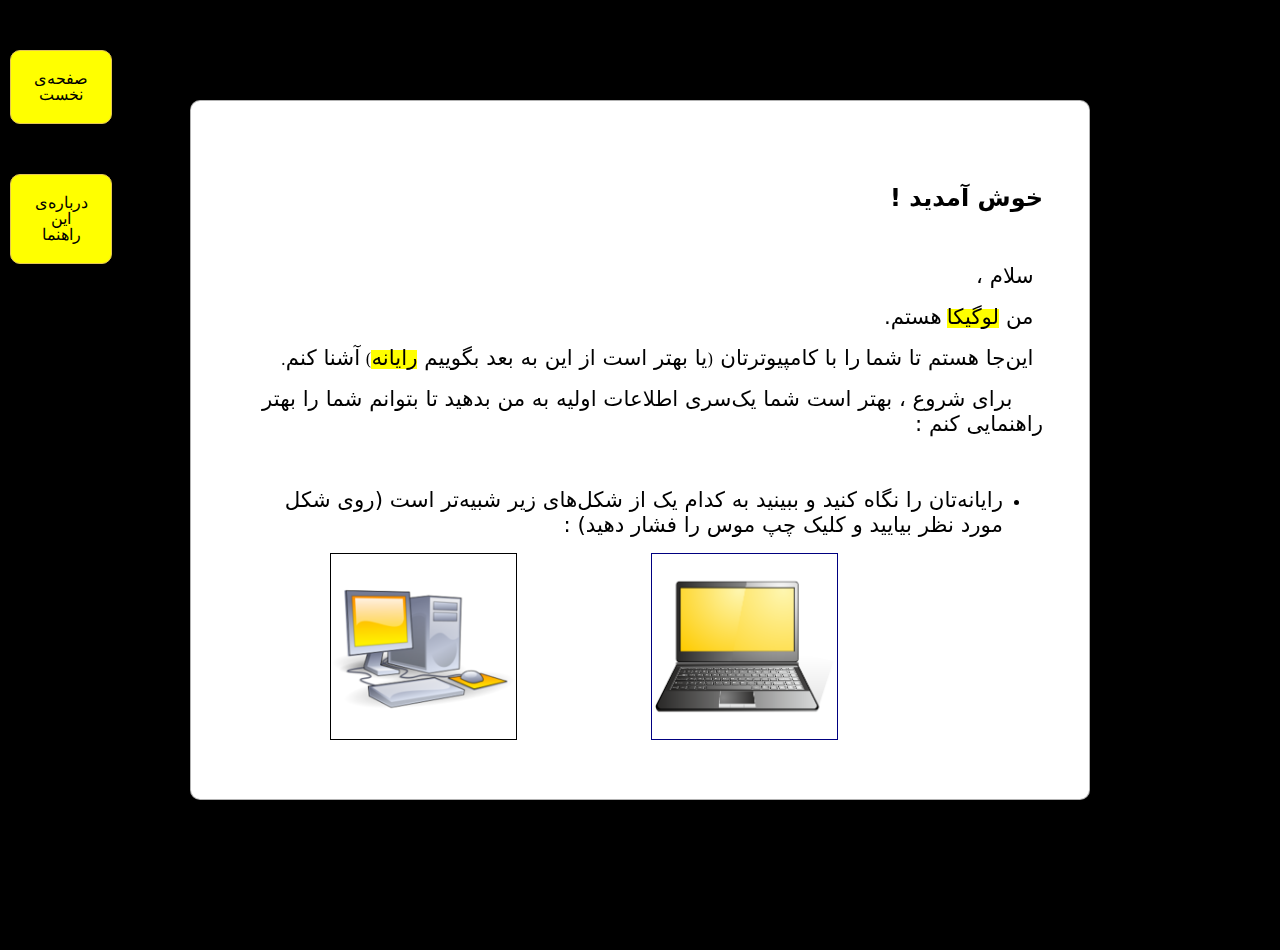
<file: index.html>
<!doctype html>


<html lang="en">
<head>
    <meta charset="utf-8" />
    <meta name="viewport" content="width=1024" />
    <meta name="apple-mobile-web-app-capable" content="yes" />
    <title>Test</title>
    
    <meta name="description" content="impress.js is a presentation tool based on the power of CSS3 transforms and transitions in modern browsers and inspired by the idea behind prezi.com." />
    <meta name="author" content="Bartek Szopka" />

    <!--
    <link href="http://fonts.googleapis.com/css?family=DejaVu_Serif" rel="stylesheet" />
-->
    <link href="css/impress-demo.css" rel="stylesheet" />
    <link rel="shortcut icon" href="favicon.png" />
    <link rel="apple-touch-icon" href="apple-touch-icon.png" />
</head>


<body class="impress-not-supported">


                <p class="left-menu" >
                    صفحه‌ی نخست <br>
                </p>
                <p class="left-menu" >
                    درباره‌ی این راهنما <br>
                </p>


<div class="fallback-message">
    <p>Your browser <b>doesn't support the features required</b> by impress.js, so you are presented with a simplified version of this presentation.</p>
    <p>For the best experience please use the latest <b>Chrome</b>, <b>Safari</b> or <b>Firefox</b> browser.</p>
</div>


<div id="impress">
    <div id="slide1" class="step slide" data-x="0" data-y="0">
        <iframe name="my_iframe" src="html/bonvenon.html" height="750" width="800" scrolling="no"></iframe>
    </div>

    <div id="slide2" class="step slide" data-x="1500" data-y="-1000">
        <iframe name="my_iframe" src="html/laptop.html" height="750" width="800" scrolling="no"></iframe>
    </div>
    
    <div id="slide3" class="step slide" data-x="3000" data-y="0">
        <iframe name="my_iframe" src="html/boot.html" height="750" width="800" scrolling="no"></iframe>
    </div>

<script src="js/impress.js"></script>
<script>impress().init();</script>

</body>
</html>
</file>
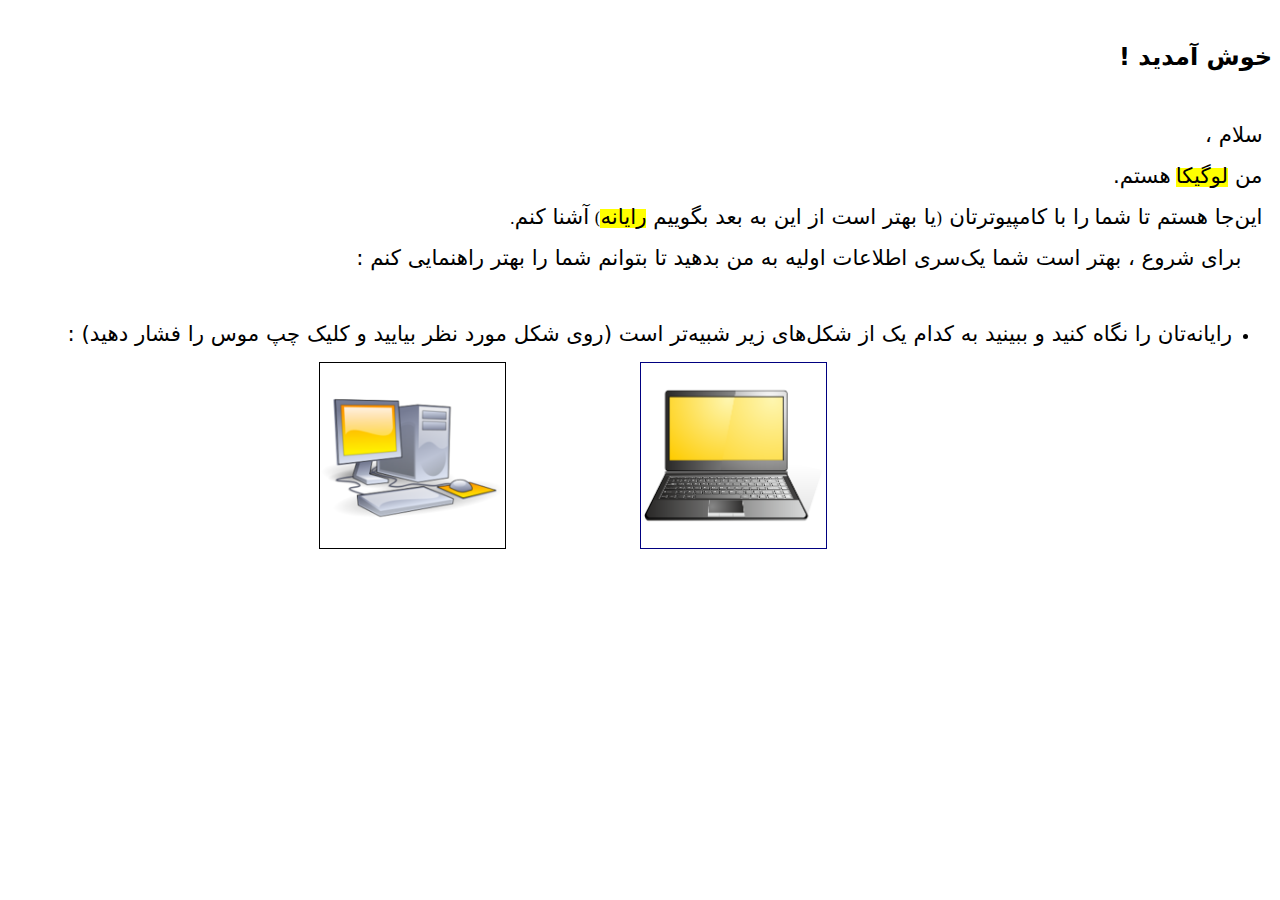
<file: html/bonvenon.html>
<!DOCTYPE HTML PUBLIC "-//W3C//DTD HTML 4.0 Transitional//EN">
<HTML>
<HEAD>
	<META HTTP-EQUIV="CONTENT-TYPE" CONTENT="text/html; charset=utf-8">
	<TITLE></TITLE>
	<META NAME="GENERATOR" CONTENT="LibreOffice 4.1.0.4 (Linux)">
	<META NAME="CREATED" CONTENT="20140808;3973762376">
	<META NAME="CHANGED" CONTENT="20140904;114504655954272">
	<STYLE TYPE="text/css">
	<!--
		@page { margin: 2cm }
		TD P { margin-bottom: 0cm; text-align: right }
		TD P.western { font-family: "DejaVu Serif", serif }
		TD P.cjk { font-size: 10pt }
		TD P.ctl { font-family: "DejaVu Serif", serif }
		P { margin-bottom: 0.21cm; text-align: right }
		P.western { font-family: "DejaVu Serif", serif }
		P.cjk { font-size: 10pt }
		P.ctl { font-family: "DejaVu Serif", serif }
		A:link { so-language: zxx }
	-->
	</STYLE>
</HEAD>
<BODY LANG="zh-CN" DIR="RTL">
<P CLASS="ctl" ALIGN=CENTER STYLE="margin-bottom: 0cm"><BR>
</P>
<P CLASS="ctl" ALIGN=CENTER STYLE="margin-bottom: 0cm"><SPAN LANG="fa-IR"><FONT FACE="DejaVu Sans, sans-serif"><FONT SIZE=5><SPAN LANG="fa-IR"><B>خوش
آمدید </B></SPAN></FONT></FONT></SPAN><SPAN LANG="en-US"><FONT FACE="DejaVu Sans, sans-serif"><FONT SIZE=5><SPAN LANG="en-US"><B>!</B></SPAN></FONT></FONT></SPAN></P>
<P CLASS="ctl" ALIGN=RIGHT STYLE="text-indent: 0.25cm; margin-bottom: 0cm; page-break-before: auto; page-break-after: auto">
<BR>
</P>
<P CLASS="ctl" ALIGN=RIGHT STYLE="text-indent: 0.25cm; margin-bottom: 0cm; font-weight: normal">
<FONT FACE="DejaVu Sans, sans-serif"><FONT SIZE=4 STYLE="font-size: 16pt"><SPAN LANG="fa-IR">سلام
،</SPAN></FONT></FONT></P>
<P CLASS="ctl" ALIGN=RIGHT STYLE="text-indent: 0.25cm; margin-bottom: 0cm">
<SPAN LANG="fa-IR"><FONT FACE="DejaVu Sans, sans-serif"><FONT SIZE=4 STYLE="font-size: 16pt"><SPAN LANG="fa-IR"><SPAN STYLE="font-weight: normal">من
</SPAN></SPAN></FONT></FONT><SPAN STYLE="background: #ffff00"><FONT FACE="DejaVu Sans, sans-serif"><FONT SIZE=4 STYLE="font-size: 16pt"><SPAN LANG="fa-IR"><SPAN STYLE="font-weight: normal">لوگیکا</SPAN></SPAN></FONT></FONT></SPAN>
<FONT FACE="DejaVu Sans, sans-serif"><FONT SIZE=4 STYLE="font-size: 16pt"><SPAN LANG="fa-IR"><SPAN STYLE="font-weight: normal">هستم</SPAN></SPAN></FONT></FONT></SPAN><SPAN LANG="en-US"><FONT FACE="DejaVu Sans, sans-serif"><FONT SIZE=4 STYLE="font-size: 16pt"><SPAN LANG="en-US"><SPAN STYLE="font-weight: normal">.</SPAN></SPAN></FONT></FONT></SPAN></P>
<P CLASS="ctl" ALIGN=RIGHT STYLE="text-indent: 0.25cm; margin-bottom: 0cm">
<SPAN LANG="fa-IR"><FONT FACE="DejaVu Sans, sans-serif"><FONT SIZE=4 STYLE="font-size: 16pt"><SPAN LANG="fa-IR"><SPAN STYLE="font-weight: normal">این‌جا
هستم تا شما</SPAN></SPAN></FONT></FONT><SPAN LANG="fa-IR">
</SPAN><FONT FACE="DejaVu Sans, sans-serif"><FONT SIZE=4 STYLE="font-size: 16pt"><SPAN LANG="fa-IR"><SPAN STYLE="font-weight: normal">را
با کامپیوترتان </SPAN></SPAN></FONT></FONT></SPAN><SPAN LANG="en-US">(</SPAN><SPAN LANG="fa-IR"><FONT FACE="DejaVu Sans, sans-serif"><FONT SIZE=4 STYLE="font-size: 16pt"><SPAN LANG="fa-IR"><SPAN STYLE="font-weight: normal">یا
بهتر است از این به بعد بگوییم </SPAN></SPAN></FONT></FONT><SPAN STYLE="background: #ffff00"><FONT FACE="DejaVu Sans, sans-serif"><FONT SIZE=4 STYLE="font-size: 16pt"><SPAN LANG="fa-IR"><SPAN STYLE="font-weight: normal">رایانه</SPAN></SPAN></FONT></FONT></SPAN></SPAN><SPAN LANG="en-US">)
</SPAN><SPAN LANG="fa-IR"><FONT FACE="DejaVu Sans, sans-serif"><FONT SIZE=4 STYLE="font-size: 16pt"><SPAN LANG="fa-IR"><SPAN STYLE="font-weight: normal">آشنا
کنم</SPAN></SPAN></FONT></FONT></SPAN><SPAN LANG="en-US"><SPAN LANG="en-US">.</SPAN></SPAN></P>
<P CLASS="ctl" ALIGN=RIGHT STYLE="text-indent: 0.81cm; margin-bottom: 0cm; page-break-before: auto; page-break-after: auto">
<SPAN LANG="fa-IR"><FONT FACE="DejaVu Sans, sans-serif"><FONT SIZE=4 STYLE="font-size: 16pt"><SPAN LANG="fa-IR"><SPAN STYLE="font-weight: normal">برای
شروع ، بهتر است شما یک‌سری اطلاعات اولیه
به من بدهید تا بتوانم شما را بهتر راهنمایی
کنم </SPAN></SPAN></FONT></FONT></SPAN><SPAN LANG="en-US"><FONT FACE="DejaVu Sans, sans-serif"><FONT SIZE=4 STYLE="font-size: 16pt"><SPAN LANG="en-US"><SPAN STYLE="font-weight: normal">:</SPAN></SPAN></FONT></FONT></SPAN></P>
<P CLASS="ctl" ALIGN=RIGHT STYLE="margin-bottom: 0cm"><BR>
</P>
<UL>
	<LI><P CLASS="ctl" ALIGN=RIGHT STYLE="margin-bottom: 0cm"><SPAN LANG="fa-IR"><FONT FACE="DejaVu Sans, sans-serif"><FONT SIZE=4 STYLE="font-size: 16pt"><SPAN LANG="fa-IR"><SPAN STYLE="font-weight: normal">رایانه‌</SPAN></SPAN></FONT></FONT><FONT FACE="DejaVu Sans, sans-serif"><FONT SIZE=4 STYLE="font-size: 16pt"><SPAN LANG="fa-IR"><SPAN STYLE="font-weight: normal">تان
	را نگاه کنید و ببینید به کدام یک از
	شکل‌های زیر شبیه‌تر است </SPAN></SPAN></FONT></FONT></SPAN><SPAN LANG="en-US"><FONT FACE="DejaVu Sans, sans-serif"><FONT SIZE=4 STYLE="font-size: 16pt"><SPAN LANG="en-US"><SPAN STYLE="font-weight: normal">(</SPAN></SPAN></FONT></FONT></SPAN><SPAN LANG="fa-IR"><FONT FACE="DejaVu Sans, sans-serif"><FONT SIZE=4 STYLE="font-size: 16pt"><SPAN LANG="fa-IR"><SPAN STYLE="font-weight: normal">روی
	شکل مورد نظر بیایید و کلیک چپ موس را
	فشار دهید</SPAN></SPAN></FONT></FONT></SPAN><SPAN LANG="en-US"><FONT FACE="DejaVu Sans, sans-serif"><FONT SIZE=4 STYLE="font-size: 16pt"><SPAN LANG="en-US"><SPAN STYLE="font-weight: normal">)
	:</SPAN></SPAN></FONT></FONT></SPAN></P>
</UL>
<CENTER>
	<TABLE WIDTH=643 CELLPADDING=4 CELLSPACING=0>
		<COL WIDTH=313>
		<COL WIDTH=313>
		<TR>
			<TD WIDTH=313 STYLE="border: none; padding: 0cm">
				<P CLASS="ctl"><A HREF="../index.html#/slide2" TARGET="_parent"><FONT COLOR="#000080"><IMG SRC="test_html_b34b5406.png" NAME="#/SLIDE2" ALIGN=LEFT WIDTH=185 HEIGHT=185 BORDER=1><BR CLEAR=LEFT></FONT></A><BR>
				</P>
			</TD>
			<TD WIDTH=313 STYLE="border: none; padding: 0cm">
				<P CLASS="ctl"><FONT COLOR="#000000"><IMG SRC="test_html_d947890.png" NAME="graphics1" ALIGN=LEFT WIDTH=185 HEIGHT=185 BORDER=1><BR CLEAR=LEFT></FONT><BR>
				</P>
			</TD>
		</TR>
	</TABLE>
</CENTER>
<P CLASS="ctl" ALIGN=RIGHT STYLE="text-indent: 0.25cm; margin-bottom: 0cm">
<BR>
</P>
</BODY>
</HTML>
</file>
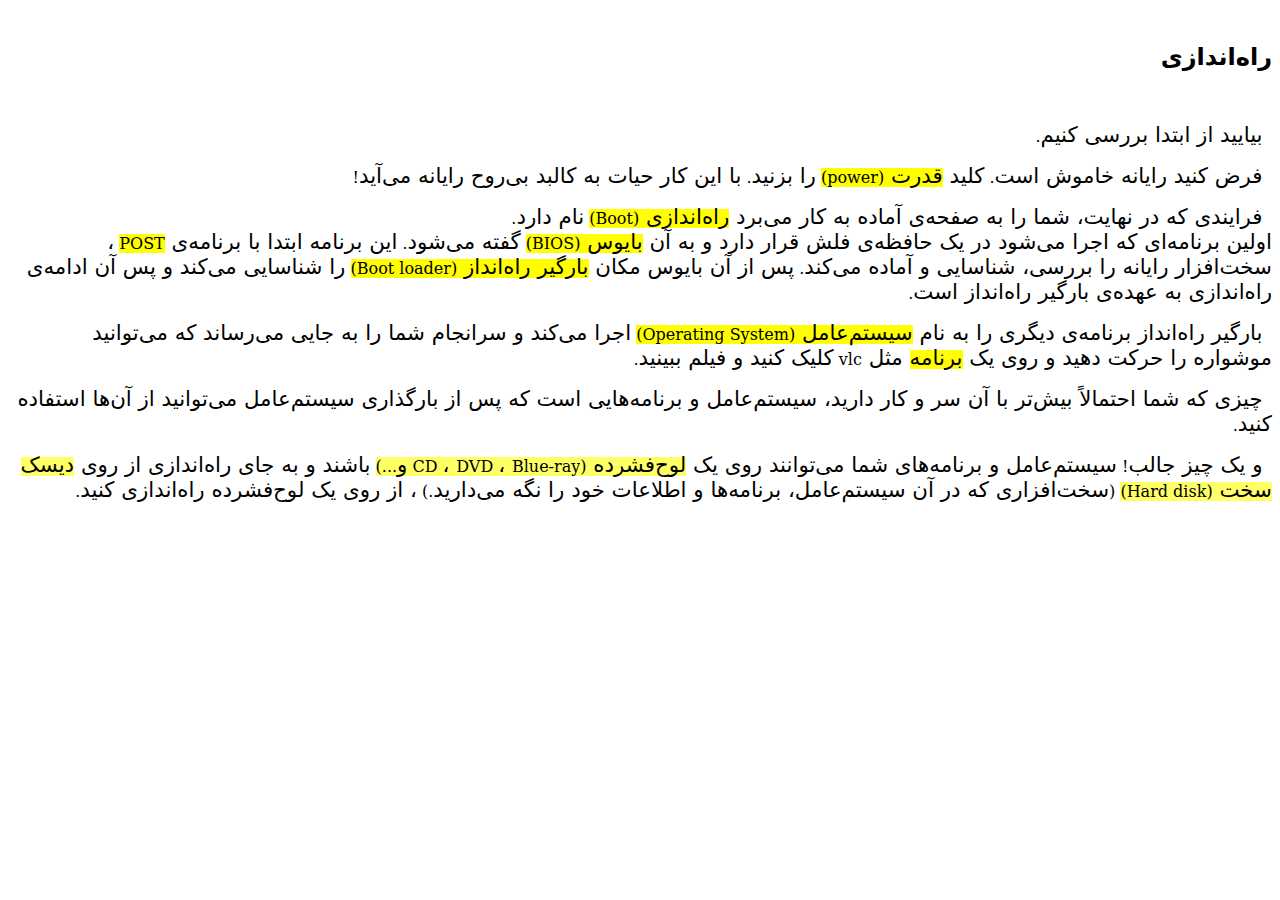
<file: html/boot.html>
<!DOCTYPE HTML PUBLIC "-//W3C//DTD HTML 4.0 Transitional//EN">
<HTML>
<HEAD>
	<META HTTP-EQUIV="CONTENT-TYPE" CONTENT="text/html; charset=utf-8">
	<TITLE>ds</TITLE>
	<META NAME="GENERATOR" CONTENT="LibreOffice 4.1.0.4 (Linux)">
	<META NAME="CREATED" CONTENT="20140813;2129824863">
	<META NAME="CHANGED" CONTENT="20140903;180919162536160">
	<STYLE TYPE="text/css">
	<!--
		@page { margin: 2cm }
		P { margin-bottom: 0.21cm; text-align: right }
		P.western { font-family: "DejaVu Serif", serif }
		P.cjk { font-size: 10pt }
		P.ctl { font-family: "DejaVu Serif", serif }
		A:link { so-language: zxx }
	-->
	</STYLE>
</HEAD>
<BODY LANG="zh-CN" DIR="RTL">
<P CLASS="ctl" ALIGN=CENTER STYLE="margin-bottom: 0cm"><BR>
</P>
<P CLASS="ctl" ALIGN=CENTER STYLE="margin-bottom: 0cm"><FONT FACE="DejaVu Sans, sans-serif"><FONT SIZE=5><SPAN LANG="fa-IR"><B>راه‌اندازی</B></SPAN></FONT></FONT></P>
<P CLASS="ctl" ALIGN=RIGHT STYLE="text-indent: 0.25cm; margin-bottom: 0cm; page-break-before: auto; page-break-after: auto">
<BR>
</P>
<P CLASS="ctl" ALIGN=RIGHT STYLE="text-indent: 0.25cm; margin-bottom: 0cm">
<SPAN LANG="fa-IR"><FONT FACE="DejaVu Sans, sans-serif"><FONT SIZE=4 STYLE="font-size: 16pt"><SPAN LANG="fa-IR"><SPAN STYLE="font-weight: normal">بیایید
از ابتدا بررسی کنیم</SPAN></SPAN></FONT></FONT></SPAN><SPAN LANG="en-US">.</SPAN></P>
<P CLASS="ctl" ALIGN=RIGHT STYLE="text-indent: 0.25cm; margin-bottom: 0cm">
<SPAN LANG="fa-IR"><FONT FACE="DejaVu Sans, sans-serif"><FONT SIZE=4 STYLE="font-size: 16pt"><SPAN LANG="fa-IR"><SPAN STYLE="font-weight: normal">فرض
کنید رایانه خاموش است</SPAN></SPAN></FONT></FONT></SPAN><SPAN LANG="en-US">.
</SPAN><SPAN LANG="fa-IR"><FONT FACE="DejaVu Sans, sans-serif"><FONT SIZE=4 STYLE="font-size: 16pt"><SPAN LANG="fa-IR"><SPAN STYLE="font-weight: normal">کلید
</SPAN></SPAN></FONT></FONT><SPAN STYLE="background: #ffff00"><FONT FACE="DejaVu Sans, sans-serif"><FONT SIZE=4 STYLE="font-size: 16pt"><SPAN LANG="fa-IR"><SPAN STYLE="font-weight: normal">قدرت
</SPAN></SPAN></FONT></FONT></SPAN></SPAN><SPAN LANG="en-US"><SPAN STYLE="background: #ffff00">(power)</SPAN>
</SPAN><SPAN LANG="fa-IR"><FONT FACE="DejaVu Sans, sans-serif"><FONT SIZE=4 STYLE="font-size: 16pt"><SPAN LANG="fa-IR"><SPAN STYLE="font-weight: normal">را
بزنید</SPAN></SPAN></FONT></FONT></SPAN><SPAN LANG="en-US">. </SPAN><SPAN LANG="fa-IR"><FONT FACE="DejaVu Sans, sans-serif"><FONT SIZE=4 STYLE="font-size: 16pt"><SPAN LANG="fa-IR"><SPAN STYLE="font-weight: normal">با
این کار حیات به کالبد بی‌روح رایانه
می‌آید</SPAN></SPAN></FONT></FONT></SPAN><SPAN LANG="en-US">!</SPAN></P>
<P CLASS="ctl" ALIGN=RIGHT STYLE="text-indent: 0.25cm; margin-bottom: 0cm">
<SPAN LANG="fa-IR"><FONT FACE="DejaVu Sans, sans-serif"><FONT SIZE=4 STYLE="font-size: 16pt"><SPAN LANG="fa-IR"><SPAN STYLE="font-weight: normal">فرایندی
که در نهایت، شما را به صفحه‌ی آماده به
کار می‌برد </SPAN></SPAN></FONT></FONT><SPAN STYLE="background: #ffff00"><FONT FACE="DejaVu Sans, sans-serif"><FONT SIZE=4 STYLE="font-size: 16pt"><SPAN LANG="fa-IR"><SPAN STYLE="font-weight: normal">راه‌اندازی
</SPAN></SPAN></FONT></FONT></SPAN></SPAN><SPAN LANG="en-US"><SPAN STYLE="background: #ffff00">(Boot)</SPAN>
</SPAN><SPAN LANG="fa-IR"><FONT FACE="DejaVu Sans, sans-serif"><FONT SIZE=4 STYLE="font-size: 16pt"><SPAN LANG="fa-IR"><SPAN STYLE="font-weight: normal">نام
دارد</SPAN></SPAN></FONT></FONT></SPAN><SPAN LANG="en-US">.<BR></SPAN><SPAN LANG="fa-IR"><FONT FACE="DejaVu Sans, sans-serif"><FONT SIZE=4 STYLE="font-size: 16pt"><SPAN LANG="fa-IR"><SPAN STYLE="font-weight: normal">اولین
برنامه‌ای که اجرا می‌شود در یک حافظه‌ی
فلش قرار دارد و به آن </SPAN></SPAN></FONT></FONT><SPAN STYLE="background: #ffff00"><FONT FACE="DejaVu Sans, sans-serif"><FONT SIZE=4 STYLE="font-size: 16pt"><SPAN LANG="fa-IR"><SPAN STYLE="font-weight: normal">بایوس
</SPAN></SPAN></FONT></FONT></SPAN></SPAN><SPAN LANG="en-US"><SPAN STYLE="background: #ffff00">(BIOS)</SPAN>
</SPAN><SPAN LANG="fa-IR"><FONT FACE="DejaVu Sans, sans-serif"><FONT SIZE=4 STYLE="font-size: 16pt"><SPAN LANG="fa-IR"><SPAN STYLE="font-weight: normal">گفته
می‌شود</SPAN></SPAN></FONT></FONT></SPAN><SPAN LANG="en-US">.
</SPAN><SPAN LANG="fa-IR"><FONT FACE="DejaVu Sans, sans-serif"><FONT SIZE=4 STYLE="font-size: 16pt"><SPAN LANG="fa-IR"><SPAN STYLE="font-weight: normal">این
برنامه ابتدا با برنامه‌ی </SPAN></SPAN></FONT></FONT></SPAN><SPAN LANG="en-US"><SPAN STYLE="background: #ffff00">POST</SPAN>
</SPAN><SPAN LANG="fa-IR"><FONT FACE="DejaVu Sans, sans-serif"><FONT SIZE=4 STYLE="font-size: 16pt"><SPAN LANG="fa-IR"><SPAN STYLE="font-weight: normal">،
سخت‌افزار رایانه را بررسی، شناسایی و
آماده می‌کند</SPAN></SPAN></FONT></FONT></SPAN><SPAN LANG="en-US">.
</SPAN><SPAN LANG="fa-IR"><FONT FACE="DejaVu Sans, sans-serif"><FONT SIZE=4 STYLE="font-size: 16pt"><SPAN LANG="fa-IR"><SPAN STYLE="font-weight: normal">پس
از آن بایوس مکان </SPAN></SPAN></FONT></FONT><SPAN STYLE="background: #ffff00"><FONT FACE="DejaVu Sans, sans-serif"><FONT SIZE=4 STYLE="font-size: 16pt"><SPAN LANG="fa-IR"><SPAN STYLE="font-weight: normal">بارگیر
راه‌انداز </SPAN></SPAN></FONT></FONT></SPAN></SPAN><SPAN LANG="en-US"><SPAN STYLE="background: #ffff00">(Boot
loader)</SPAN> </SPAN><SPAN LANG="fa-IR"><FONT FACE="DejaVu Sans, sans-serif"><FONT SIZE=4 STYLE="font-size: 16pt"><SPAN LANG="fa-IR"><SPAN STYLE="font-weight: normal">را
شناسایی می‌کند و پس آن ادامه‌ی راه‌اندازی
به عهده‌ی بارگیر راه‌انداز است</SPAN></SPAN></FONT></FONT></SPAN><SPAN LANG="en-US">.</SPAN></P>
<P CLASS="ctl" ALIGN=RIGHT STYLE="text-indent: 0.25cm; margin-bottom: 0cm">
<SPAN LANG="fa-IR"><FONT FACE="DejaVu Sans, sans-serif"><FONT SIZE=4 STYLE="font-size: 16pt"><SPAN LANG="fa-IR"><SPAN STYLE="font-weight: normal">بارگیر
راه‌انداز برنامه‌ی دیگری را به نام
</SPAN></SPAN></FONT></FONT><SPAN STYLE="background: #ffff00"><FONT FACE="DejaVu Sans, sans-serif"><FONT SIZE=4 STYLE="font-size: 16pt"><SPAN LANG="fa-IR"><SPAN STYLE="font-weight: normal">سیستم‌عامل
</SPAN></SPAN></FONT></FONT></SPAN></SPAN><SPAN LANG="en-US"><SPAN STYLE="background: #ffff00">(Operating
System)</SPAN> </SPAN><SPAN LANG="fa-IR"><FONT FACE="DejaVu Sans, sans-serif"><FONT SIZE=4 STYLE="font-size: 16pt"><SPAN LANG="fa-IR"><SPAN STYLE="font-weight: normal">اجرا
می‌کند و سرانجام شما را به جایی می‌رساند
که می‌توانید موشواره را حرکت دهید و روی
یک </SPAN></SPAN></FONT></FONT><SPAN STYLE="background: #ffff00"><FONT FACE="DejaVu Sans, sans-serif"><FONT SIZE=4 STYLE="font-size: 16pt"><SPAN LANG="fa-IR"><SPAN STYLE="font-weight: normal">برنامه</SPAN></SPAN></FONT></FONT></SPAN><FONT FACE="DejaVu Sans, sans-serif"><FONT SIZE=4 STYLE="font-size: 16pt"><SPAN LANG="fa-IR"><SPAN STYLE="font-weight: normal">
مثل </SPAN></SPAN></FONT></FONT></SPAN><SPAN LANG="en-US">vlc </SPAN><SPAN LANG="fa-IR"><FONT FACE="DejaVu Sans, sans-serif"><FONT SIZE=4 STYLE="font-size: 16pt"><SPAN LANG="fa-IR"><SPAN STYLE="font-weight: normal">کلیک
کنید و فیلم ببینید</SPAN></SPAN></FONT></FONT></SPAN><SPAN LANG="en-US">.</SPAN></P>
<P CLASS="ctl" ALIGN=RIGHT STYLE="text-indent: 0.25cm; margin-bottom: 0cm">
<SPAN LANG="fa-IR"><FONT FACE="DejaVu Sans, sans-serif"><FONT SIZE=4 STYLE="font-size: 16pt"><SPAN LANG="fa-IR"><SPAN STYLE="font-weight: normal">چیزی
که شما احتمالاً بیش‌تر با آن سر و کار
دارید، سیستم‌عامل و برنامه‌هایی است
که پس از بارگذاری سیستم‌عامل می‌توانید
از آن‌ها استفاده کنید</SPAN></SPAN></FONT></FONT></SPAN><SPAN LANG="en-US">.</SPAN></P>
<P CLASS="ctl" ALIGN=RIGHT STYLE="text-indent: 0.25cm; margin-bottom: 0cm">
<SPAN LANG="fa-IR"><FONT FACE="DejaVu Sans, sans-serif"><FONT SIZE=4 STYLE="font-size: 16pt"><SPAN LANG="fa-IR"><SPAN STYLE="font-weight: normal">و
یک چیز جالب</SPAN></SPAN></FONT></FONT></SPAN><SPAN LANG="en-US">!
</SPAN><SPAN LANG="fa-IR"><FONT FACE="DejaVu Sans, sans-serif"><FONT SIZE=4 STYLE="font-size: 16pt"><SPAN LANG="fa-IR"><SPAN STYLE="font-weight: normal">سیستم‌عامل
و برنامه‌های شما می‌توانند روی یک
</SPAN></SPAN></FONT></FONT><SPAN STYLE="background: #ffff66"><FONT FACE="DejaVu Sans, sans-serif"><FONT SIZE=4 STYLE="font-size: 16pt"><SPAN LANG="fa-IR"><SPAN STYLE="font-weight: normal">لوح‌فشرده‌
</SPAN></SPAN></FONT></FONT></SPAN></SPAN><SPAN LANG="en-US"><SPAN STYLE="background: #ffff66">(CD
</SPAN></SPAN><SPAN LANG="fa-IR"><SPAN STYLE="background: #ffff66"><FONT FACE="DejaVu Sans, sans-serif"><FONT SIZE=4 STYLE="font-size: 16pt"><SPAN LANG="fa-IR"><SPAN STYLE="font-weight: normal">،
</SPAN></SPAN></FONT></FONT></SPAN></SPAN><SPAN LANG="en-US"><SPAN STYLE="background: #ffff66">DVD
</SPAN></SPAN><SPAN LANG="fa-IR"><SPAN STYLE="background: #ffff66"><FONT FACE="DejaVu Sans, sans-serif"><FONT SIZE=4 STYLE="font-size: 16pt"><SPAN LANG="fa-IR"><SPAN STYLE="font-weight: normal">،
</SPAN></SPAN></FONT></FONT></SPAN></SPAN><SPAN LANG="en-US"><SPAN STYLE="background: #ffff66">Blue-ray
</SPAN></SPAN><SPAN LANG="fa-IR"><SPAN STYLE="background: #ffff66"><FONT FACE="DejaVu Sans, sans-serif"><FONT SIZE=4 STYLE="font-size: 16pt"><SPAN LANG="fa-IR"><SPAN STYLE="font-weight: normal">و</SPAN></SPAN></FONT></FONT></SPAN></SPAN><SPAN LANG="en-US"><SPAN STYLE="background: #ffff66">...)</SPAN>
</SPAN><SPAN LANG="fa-IR"><FONT FACE="DejaVu Sans, sans-serif"><FONT SIZE=4 STYLE="font-size: 16pt"><SPAN LANG="fa-IR"><SPAN STYLE="font-weight: normal">باشند
و به جای راه‌اندازی از روی </SPAN></SPAN></FONT></FONT><SPAN STYLE="background: #ffff66"><FONT FACE="DejaVu Sans, sans-serif"><FONT SIZE=4 STYLE="font-size: 16pt"><SPAN LANG="fa-IR"><SPAN STYLE="font-weight: normal">دیسک
سخت </SPAN></SPAN></FONT></FONT></SPAN></SPAN><SPAN LANG="en-US"><SPAN STYLE="background: #ffff66">(Hard
disk)</SPAN> (</SPAN><SPAN LANG="fa-IR"><FONT FACE="DejaVu Sans, sans-serif"><FONT SIZE=4 STYLE="font-size: 16pt"><SPAN LANG="fa-IR"><SPAN STYLE="font-weight: normal">سخت‌افزاری
که در آن سیستم‌عامل، برنامه‌ها و اطلاعات
خود را نگه می‌دارید</SPAN></SPAN></FONT></FONT></SPAN><SPAN LANG="en-US">.)
</SPAN><SPAN LANG="fa-IR"><FONT FACE="DejaVu Sans, sans-serif"><FONT SIZE=4 STYLE="font-size: 16pt"><SPAN LANG="fa-IR"><SPAN STYLE="font-weight: normal">،
از روی یک لوح‌فشرده‌ راه‌اندازی کنید</SPAN></SPAN></FONT></FONT></SPAN><SPAN LANG="en-US">.</SPAN></P>
</BODY>
</HTML>
</file>
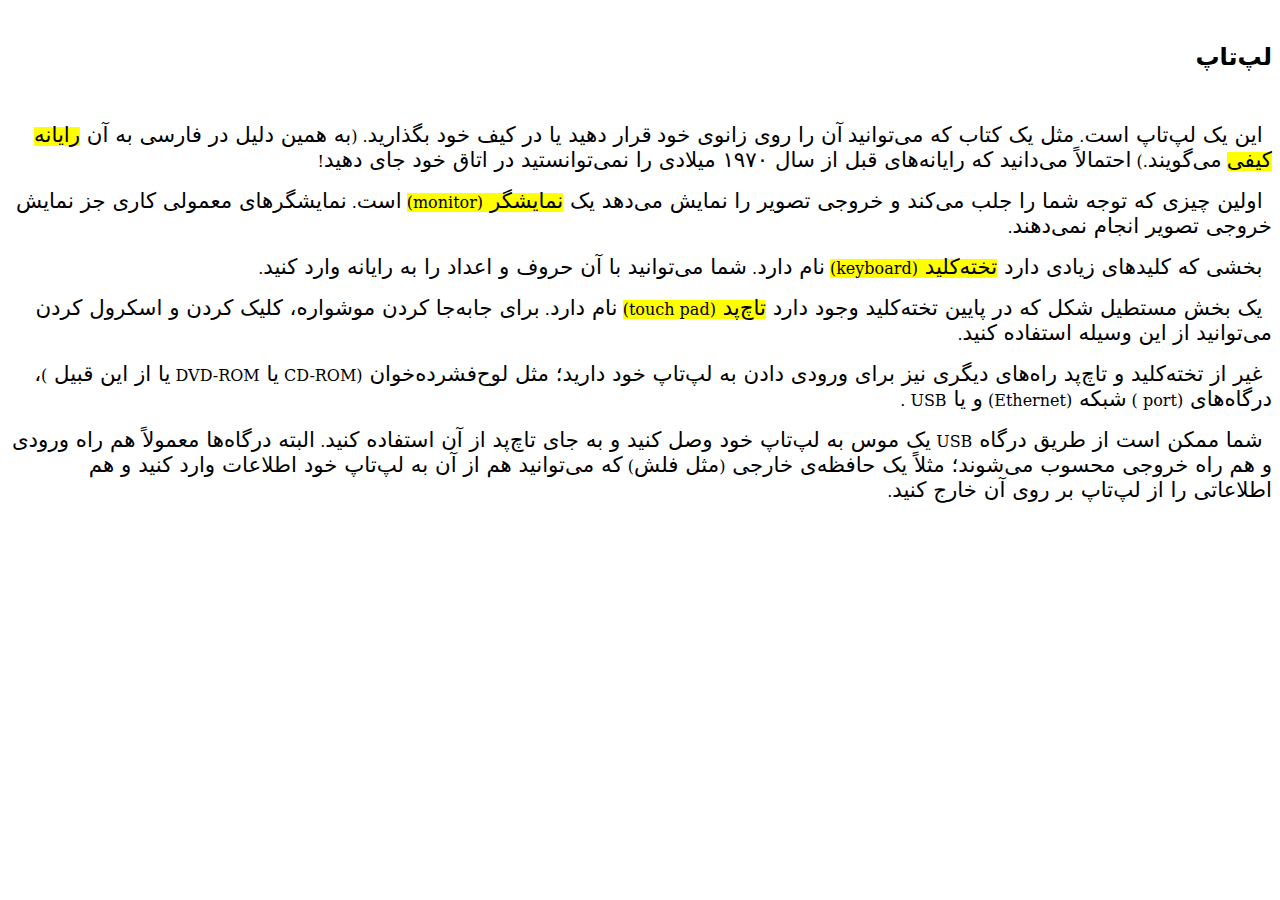
<file: html/laptop.html>
<!DOCTYPE HTML PUBLIC "-//W3C//DTD HTML 4.0 Transitional//EN">
<HTML>
<HEAD>
	<META HTTP-EQUIV="CONTENT-TYPE" CONTENT="text/html; charset=utf-8">
	<TITLE>ds</TITLE>
	<META NAME="GENERATOR" CONTENT="LibreOffice 4.1.0.4 (Linux)">
	<META NAME="CREATED" CONTENT="20140813;2129824863">
	<META NAME="CHANGED" CONTENT="20140904;114537636089495">
	<STYLE TYPE="text/css">
	<!--
		@page { margin: 2cm }
		P { margin-bottom: 0.21cm; text-align: right }
		P.western { font-family: "DejaVu Serif", serif }
		P.cjk { font-size: 10pt }
		P.ctl { font-family: "DejaVu Serif", serif }
		A:link { so-language: zxx }
	-->
	</STYLE>
</HEAD>
<BODY LANG="zh-CN" DIR="RTL">
<P CLASS="ctl" ALIGN=CENTER STYLE="margin-bottom: 0cm"><BR>
</P>
<P CLASS="ctl" ALIGN=CENTER STYLE="margin-bottom: 0cm"><FONT FACE="DejaVu Sans, sans-serif"><FONT SIZE=5><SPAN LANG="fa-IR"><B>لپ‌تاپ</B></SPAN></FONT></FONT></P>
<P CLASS="ctl" ALIGN=RIGHT STYLE="text-indent: 0.25cm; margin-bottom: 0cm; page-break-before: auto; page-break-after: auto">
<BR>
</P>
<P CLASS="ctl" ALIGN=RIGHT STYLE="text-indent: 0.25cm; margin-bottom: 0cm">
<SPAN LANG="fa-IR"><FONT FACE="DejaVu Sans, sans-serif"><FONT SIZE=4 STYLE="font-size: 16pt"><SPAN LANG="fa-IR"><SPAN STYLE="font-weight: normal">این
یک لپ‌تاپ است</SPAN></SPAN></FONT></FONT></SPAN><SPAN LANG="en-US"><SPAN LANG="en-US">.
</SPAN></SPAN><SPAN LANG="fa-IR"><FONT FACE="DejaVu Sans, sans-serif"><FONT SIZE=4 STYLE="font-size: 16pt"><SPAN LANG="fa-IR"><SPAN STYLE="font-weight: normal">مثل
یک کتاب که می‌توانید</SPAN></SPAN></FONT></FONT><SPAN LANG="fa-IR">
</SPAN><FONT FACE="DejaVu Sans, sans-serif"><FONT SIZE=4 STYLE="font-size: 16pt"><SPAN LANG="fa-IR"><SPAN STYLE="font-weight: normal">آن
را روی زانوی خود</SPAN></SPAN></FONT></FONT><SPAN LANG="fa-IR">
</SPAN><FONT FACE="DejaVu Sans, sans-serif"><FONT SIZE=4 STYLE="font-size: 16pt"><SPAN LANG="fa-IR"><SPAN STYLE="font-weight: normal">قرار
دهید یا در کیف خود بگذارید</SPAN></SPAN></FONT></FONT></SPAN><SPAN LANG="en-US"><SPAN LANG="en-US">.
(</SPAN></SPAN><SPAN LANG="fa-IR"><FONT FACE="DejaVu Sans, sans-serif"><FONT SIZE=4 STYLE="font-size: 16pt"><SPAN LANG="fa-IR"><SPAN STYLE="font-weight: normal">به
همین دلیل در فارسی به آن </SPAN></SPAN></FONT></FONT><SPAN STYLE="background: #ffff00"><FONT FACE="DejaVu Sans, sans-serif"><FONT SIZE=4 STYLE="font-size: 16pt"><SPAN LANG="fa-IR"><SPAN STYLE="font-weight: normal">رایانه
کیفی</SPAN></SPAN></FONT></FONT></SPAN><SPAN LANG="fa-IR">
</SPAN><FONT FACE="DejaVu Sans, sans-serif"><FONT SIZE=4 STYLE="font-size: 16pt"><SPAN LANG="fa-IR"><SPAN STYLE="font-weight: normal">می‌گویند</SPAN></SPAN></FONT></FONT></SPAN><SPAN LANG="en-US"><SPAN LANG="en-US">.)
</SPAN></SPAN><SPAN LANG="fa-IR"><FONT FACE="DejaVu Sans, sans-serif"><FONT SIZE=4 STYLE="font-size: 16pt"><SPAN LANG="fa-IR"><SPAN STYLE="font-weight: normal">احتمالاً
می‌دانید که </SPAN></SPAN></FONT></FONT><FONT FACE="DejaVu Sans, sans-serif"><FONT SIZE=4 STYLE="font-size: 16pt"><SPAN LANG="fa-IR"><SPAN STYLE="font-weight: normal">رایانه‌</SPAN></SPAN></FONT></FONT><FONT FACE="DejaVu Sans, sans-serif"><FONT SIZE=4 STYLE="font-size: 16pt"><SPAN LANG="fa-IR"><SPAN STYLE="font-weight: normal">های
قبل از سال ۱۹۷۰ میلادی را نمی‌توانستید
در اتاق خود جای دهید</SPAN></SPAN></FONT></FONT></SPAN><SPAN LANG="en-US"><SPAN LANG="en-US">!</SPAN></SPAN></P>
<P CLASS="ctl" ALIGN=RIGHT STYLE="text-indent: 0.25cm; margin-bottom: 0cm">
<SPAN LANG="fa-IR"><FONT FACE="DejaVu Sans, sans-serif"><FONT SIZE=4 STYLE="font-size: 16pt"><SPAN LANG="fa-IR"><SPAN STYLE="font-weight: normal">اولین
چیزی که توجه شما را جلب می‌کند و خروجی
تصویر را نمایش می‌دهد یک </SPAN></SPAN></FONT></FONT><SPAN STYLE="background: #ffff00"><FONT FACE="DejaVu Sans, sans-serif"><FONT SIZE=4 STYLE="font-size: 16pt"><SPAN LANG="fa-IR"><SPAN STYLE="font-weight: normal">نمایشگر
</SPAN></SPAN></FONT></FONT></SPAN></SPAN><SPAN LANG="en-US"><SPAN LANG="en-US"><SPAN STYLE="background: #ffff00">(monitor)</SPAN></SPAN><SPAN LANG="en-US">
</SPAN></SPAN><SPAN LANG="fa-IR"><FONT FACE="DejaVu Sans, sans-serif"><FONT SIZE=4 STYLE="font-size: 16pt"><SPAN LANG="fa-IR"><SPAN STYLE="font-weight: normal">است</SPAN></SPAN></FONT></FONT></SPAN><SPAN LANG="en-US"><SPAN LANG="en-US">.
</SPAN></SPAN><SPAN LANG="fa-IR"><FONT FACE="DejaVu Sans, sans-serif"><FONT SIZE=4 STYLE="font-size: 16pt"><SPAN LANG="fa-IR"><SPAN STYLE="font-weight: normal">نمایشگرهای
معمولی کاری جز نمایش خروجی تصویر انجام
نمی‌دهند</SPAN></SPAN></FONT></FONT></SPAN><SPAN LANG="en-US"><SPAN LANG="en-US">.</SPAN></SPAN></P>
<P CLASS="ctl" ALIGN=RIGHT STYLE="text-indent: 0.25cm; margin-bottom: 0cm">
<SPAN LANG="fa-IR"><FONT FACE="DejaVu Sans, sans-serif"><FONT SIZE=4 STYLE="font-size: 16pt"><SPAN LANG="fa-IR"><SPAN STYLE="font-weight: normal">بخشی
که کلیدهای زیادی دارد </SPAN></SPAN></FONT></FONT><SPAN STYLE="background: #ffff00"><FONT FACE="DejaVu Sans, sans-serif"><FONT SIZE=4 STYLE="font-size: 16pt"><SPAN LANG="fa-IR"><SPAN STYLE="font-weight: normal">تخته‌کلید
</SPAN></SPAN></FONT></FONT></SPAN></SPAN><SPAN LANG="en-US"><SPAN LANG="en-US"><SPAN STYLE="background: #ffff00">(keyboard)</SPAN></SPAN><SPAN LANG="en-US">
</SPAN></SPAN><SPAN LANG="fa-IR"><FONT FACE="DejaVu Sans, sans-serif"><FONT SIZE=4 STYLE="font-size: 16pt"><SPAN LANG="fa-IR"><SPAN STYLE="font-weight: normal">نام
دارد</SPAN></SPAN></FONT></FONT></SPAN><SPAN LANG="en-US"><SPAN LANG="en-US">.
</SPAN></SPAN><SPAN LANG="fa-IR"><FONT FACE="DejaVu Sans, sans-serif"><FONT SIZE=4 STYLE="font-size: 16pt"><SPAN LANG="fa-IR"><SPAN STYLE="font-weight: normal">شما
می‌توانید با آن حروف و اعداد را به </SPAN></SPAN></FONT></FONT><FONT FACE="DejaVu Sans, sans-serif"><FONT SIZE=4 STYLE="font-size: 16pt"><SPAN LANG="fa-IR"><SPAN STYLE="font-weight: normal">رایانه</SPAN></SPAN></FONT></FONT><FONT FACE="DejaVu Sans, sans-serif"><FONT SIZE=4 STYLE="font-size: 16pt"><SPAN LANG="fa-IR"><SPAN STYLE="font-weight: normal">
وارد کنید</SPAN></SPAN></FONT></FONT></SPAN><SPAN LANG="en-US"><SPAN LANG="en-US">.</SPAN></SPAN></P>
<P CLASS="ctl" ALIGN=RIGHT STYLE="text-indent: 0.25cm; margin-bottom: 0cm">
<SPAN LANG="fa-IR"><FONT FACE="DejaVu Sans, sans-serif"><FONT SIZE=4 STYLE="font-size: 16pt"><SPAN LANG="fa-IR"><SPAN STYLE="font-weight: normal">یک
بخش مستطیل شکل که در پایین تخته‌کلید
وجود دارد </SPAN></SPAN></FONT></FONT><SPAN STYLE="background: #ffff00"><FONT FACE="DejaVu Sans, sans-serif"><FONT SIZE=4 STYLE="font-size: 16pt"><SPAN LANG="fa-IR"><SPAN STYLE="font-weight: normal">تاچ‌پد
</SPAN></SPAN></FONT></FONT></SPAN></SPAN><SPAN LANG="en-US"><SPAN LANG="en-US"><SPAN STYLE="background: #ffff00">(touch
pad)</SPAN></SPAN><SPAN LANG="en-US"> </SPAN></SPAN><SPAN LANG="fa-IR"><FONT FACE="DejaVu Sans, sans-serif"><FONT SIZE=4 STYLE="font-size: 16pt"><SPAN LANG="fa-IR"><SPAN STYLE="font-weight: normal">نام
دارد</SPAN></SPAN></FONT></FONT></SPAN><SPAN LANG="en-US"><SPAN LANG="en-US">.
</SPAN></SPAN><SPAN LANG="fa-IR"><FONT FACE="DejaVu Sans, sans-serif"><FONT SIZE=4 STYLE="font-size: 16pt"><SPAN LANG="fa-IR"><SPAN STYLE="font-weight: normal">برای
جابه‌جا کردن موشواره، کلیک کردن و اسکرول
کردن می‌توانید از این وسیله استفاده
کنید</SPAN></SPAN></FONT></FONT></SPAN><SPAN LANG="en-US"><SPAN LANG="en-US">.</SPAN></SPAN></P>
<P CLASS="ctl" ALIGN=RIGHT STYLE="text-indent: 0.25cm; margin-bottom: 0cm">
<SPAN LANG="fa-IR"><FONT FACE="DejaVu Sans, sans-serif"><FONT SIZE=4 STYLE="font-size: 16pt"><SPAN LANG="fa-IR"><SPAN STYLE="font-weight: normal">غیر
از تخته‌کلید و تاچ‌پد راه‌های دیگری
نیز برای ورودی دادن به لپ‌تاپ خود دارید‌؛
مثل لوح‌فشرده‌خوان </SPAN></SPAN></FONT></FONT></SPAN><SPAN LANG="en-US"><SPAN LANG="en-US">(CD-ROM
</SPAN></SPAN><SPAN LANG="fa-IR"><FONT FACE="DejaVu Sans, sans-serif"><FONT SIZE=4 STYLE="font-size: 16pt"><SPAN LANG="fa-IR"><SPAN STYLE="font-weight: normal">یا
</SPAN></SPAN></FONT></FONT></SPAN><SPAN LANG="en-US"><SPAN LANG="en-US">DVD-ROM
</SPAN></SPAN><SPAN LANG="fa-IR"><FONT FACE="DejaVu Sans, sans-serif"><FONT SIZE=4 STYLE="font-size: 16pt"><SPAN LANG="fa-IR"><SPAN STYLE="font-weight: normal">یا
از این قبیل </SPAN></SPAN></FONT></FONT></SPAN><SPAN LANG="en-US"><SPAN LANG="en-US">)</SPAN></SPAN><SPAN LANG="fa-IR"><FONT FACE="DejaVu Sans, sans-serif"><FONT SIZE=4 STYLE="font-size: 16pt"><SPAN LANG="fa-IR"><SPAN STYLE="font-weight: normal">،
درگاه‌های </SPAN></SPAN></FONT></FONT></SPAN><SPAN LANG="en-US"><SPAN LANG="en-US">(port
) </SPAN></SPAN><SPAN LANG="fa-IR"><FONT FACE="DejaVu Sans, sans-serif"><FONT SIZE=4 STYLE="font-size: 16pt"><SPAN LANG="fa-IR"><SPAN STYLE="font-weight: normal">شبکه
</SPAN></SPAN></FONT></FONT></SPAN><SPAN LANG="en-US"><SPAN LANG="en-US">(Ethernet)
</SPAN></SPAN><SPAN LANG="fa-IR"><FONT FACE="DejaVu Sans, sans-serif"><FONT SIZE=4 STYLE="font-size: 16pt"><SPAN LANG="fa-IR"><SPAN STYLE="font-weight: normal">و
یا </SPAN></SPAN></FONT></FONT></SPAN><SPAN LANG="en-US"><SPAN LANG="en-US">USB
.</SPAN></SPAN></P>
<P CLASS="ctl" ALIGN=RIGHT STYLE="text-indent: 0.25cm; margin-bottom: 0cm">
<SPAN LANG="fa-IR"><FONT FACE="DejaVu Sans, sans-serif"><FONT SIZE=4 STYLE="font-size: 16pt"><SPAN LANG="fa-IR"><SPAN STYLE="font-weight: normal">شما
ممکن است از طریق درگاه </SPAN></SPAN></FONT></FONT></SPAN><SPAN LANG="en-US"><SPAN LANG="en-US">USB
</SPAN></SPAN><SPAN LANG="fa-IR"><FONT FACE="DejaVu Sans, sans-serif"><FONT SIZE=4 STYLE="font-size: 16pt"><SPAN LANG="fa-IR"><SPAN STYLE="font-weight: normal">یک
موس به لپ‌تاپ خود وصل کنید و به جای
تاچ‌پد از آن استفاده کنید</SPAN></SPAN></FONT></FONT></SPAN><SPAN LANG="en-US"><SPAN LANG="en-US">.
</SPAN></SPAN><SPAN LANG="fa-IR"><FONT FACE="DejaVu Sans, sans-serif"><FONT SIZE=4 STYLE="font-size: 16pt"><SPAN LANG="fa-IR"><SPAN STYLE="font-weight: normal">البته
درگاه‌ها معمولاً هم راه ورودی و هم راه
خروجی محسوب می‌شوند؛ مثلاً یک حافظه‌ی
خارجی </SPAN></SPAN></FONT></FONT></SPAN><SPAN LANG="en-US"><SPAN LANG="en-US">(</SPAN></SPAN><SPAN LANG="fa-IR"><FONT FACE="DejaVu Sans, sans-serif"><FONT SIZE=4 STYLE="font-size: 16pt"><SPAN LANG="fa-IR"><SPAN STYLE="font-weight: normal">مثل
فلش</SPAN></SPAN></FONT></FONT></SPAN><SPAN LANG="en-US"><SPAN LANG="en-US">)
</SPAN></SPAN><SPAN LANG="fa-IR"><FONT FACE="DejaVu Sans, sans-serif"><FONT SIZE=4 STYLE="font-size: 16pt"><SPAN LANG="fa-IR"><SPAN STYLE="font-weight: normal">که
می‌توانید هم از آن به لپ‌تاپ خود اطلاعات
وارد کنید و هم اطلاعاتی را از لپ‌تاپ بر
روی آن خارج کنید</SPAN></SPAN></FONT></FONT></SPAN><SPAN LANG="en-US"><SPAN LANG="en-US">.</SPAN></SPAN></P>
<P CLASS="ctl" ALIGN=RIGHT STYLE="text-indent: 0.25cm; margin-bottom: 0cm">
<BR>
</P>
<P CLASS="ctl" ALIGN=RIGHT STYLE="margin-bottom: 0cm"><BR>
</P>
<P CLASS="ctl" ALIGN=RIGHT STYLE="margin-bottom: 0cm"><BR>
</P>
</BODY>
</HTML>
</file>
<file: css/impress-demo.css>
/*
    So you like the style of impress.js demo?
    Or maybe you are just curious how it was done?

    You couldn't find a better place to find out!

    Welcome to the stylesheet impress.js demo presentation.

    Please remember that it is not meant to be a part of impress.js and is
    not required by impress.js.
    I expect that anyone creating a presentation for impress.js would create
    their own set of styles.

    But feel free to read through it and learn how to get the most of what
    impress.js provides.

    And let me be your guide.

    Shall we begin?
*/


/*
    We start with a good ol' reset.
    That's the one by Eric Meyer http://meyerweb.com/eric/tools/css/reset/

    You can probably argue if it is needed here, or not, but for sure it
    doesn't do any harm and gives us a fresh start.
*/

html, body, div, span, applet, object, iframe,
h1, h2, h3, h4, h5, h6, p, blockquote, pre,
a, abbr, acronym, address, big, cite, code,
del, dfn, em, img, ins, kbd, q, s, samp,
small, strike, strong, sub, sup, tt, var,
b, u, i, center,
dl, dt, dd, ol, ul, li,
fieldset, form, label, legend,
table, caption, tbody, tfoot, thead, tr, th, td,
article, aside, canvas, details, embed,
figure, figcaption, footer, header, hgroup,
menu, nav, output, ruby, section, summary,
time, mark, audio, video {
    margin: 0;
    padding: 0;
    border: 0;
    font-size: 100%;
    font: inherit;
    vertical-align: baseline;
}

/* HTML5 display-role reset for older browsers */
article, aside, details, figcaption, figure,
footer, header, hgroup, menu, nav, section {
    display: block;
}
body {
    line-height: 1;
    font-family: "DejaVu Serif","sans-serif";
}
ol, ul {
    list-style: none;
}
blockquote, q {
    quotes: none;
}
blockquote:before, blockquote:after,
q:before, q:after {
    content: '';
    content: none;
}

table {
    border-collapse: collapse;
    border-spacing: 0;
}

/*
    Now here is when interesting things start to appear.

    We set up <body> styles with default font and nice gradient in the background.
    And yes, there is a lot of repetition there because of -prefixes but we don't
    want to leave anybody behind.
*/
body {
    font-family: 'PT Sans', sans-serif;
    min-height: 740px;

    background-color: black;

}

/*
    Now let's bring some text styles back ...
*/
b, strong { font-weight: bold }
i, em { font-style: italic }

/*
    ... and give links a nice look.
*/
a {
    color: inherit;
    text-decoration: none;
    padding: 0 0.1em;
    background: rgba(255,255,255,0.5);
    text-shadow: -1px -1px 2px rgba(100,100,100,0.9);
    border-radius: 0.2em;

    -webkit-transition: 0.5s;
    -moz-transition:    0.5s;
    -ms-transition:     0.5s;
    -o-transition:      0.5s;
    transition:         0.5s;
}

a:hover,
a:focus {
    background: rgba(255,255,255,1);
    text-shadow: -1px -1px 2px rgba(100,100,100,0.5);
}

/*
    Because the main point behind the impress.js demo is to demo impress.js
    we display a fallback message for users with browsers that don't support
    all the features required by it.

    All of the content will be still fully accessible for them, but I want
    them to know that they are missing something - that's what the demo is
    about, isn't it?

    And then we hide the message, when support is detected in the browser.
*/

.fallback-message {
    font-family: sans-serif;
    line-height: 1.3;

    width: 780px;
    padding: 10px 10px 0;
    margin: 20px auto;

    border: 1px solid #E4C652;
    border-radius: 10px;
    background: #EEDC94;
}

.fallback-message p {
    margin-bottom: 10px;
}

.impress-supported .fallback-message {
    display: none;
}

/*
    Now let's style the presentation steps.

    We start with basics to make sure it displays correctly in everywhere ...
*/

.step {
    position: relative;
    width: 900px;
    padding: 40px;
    margin: 20px auto;

    -webkit-box-sizing: border-box;
    -moz-box-sizing:    border-box;
    -ms-box-sizing:     border-box;
    -o-box-sizing:      border-box;
    box-sizing:         border-box;

    font-family: 'PT Serif', georgia, serif;
    font-size: 48px;
    line-height: 1.5;
}

.left-menu {
    margin-left: 10px;
    margin-top: 50px;
    width: 60px;
    padding: 20px;
    border: 1px solid #E4C652;
    border-radius: 10px;
    background: #FFFF00;
    text-align: center;
}
.title-slide {
    margin-left: 500px;
    margin-top: 10px;
    width: 20px;
    height: 10px;
    padding: 20px;
    border: 1px solid #E4C652;
    border-radius: 10px;
    background: #E5E5E5;
    text-align: center;
    font-family: DejaVu Serif;
    font-size:8;
    src: url("./AMC.ttf") format("truetype");

}

/*
    ... and we enhance the styles for impress.js.

    Basically we remove the margin and make inactive steps a little bit transparent.
*/
.impress-enabled .step {
    margin: 0;
    opacity: 0.3;

    -webkit-transition: opacity 1s;
    -moz-transition:    opacity 1s;
    -ms-transition:     opacity 1s;
    -o-transition:      opacity 1s;
    transition:         opacity 1s;
}

.impress-enabled .step.active { opacity: 1 }

/*
    These 'slide' step styles were heavily inspired by HTML5 Slides:
    http://html5slides.googlecode.com/svn/trunk/styles.css

    ;)

    They cover everything what you see on first three steps of the demo.
*/
.slide {
    display: block;

    width: 900px;
    height: 700px;
    padding: 40px 60px;

    background-color: white;
    border: 1px solid rgba(0, 0, 0, .3);
    border-radius: 10px;
    box-shadow: 0 2px 6px rgba(0, 0, 0, .1);

    color: rgb(102, 102, 102);
    text-shadow: 0 2px 2px rgba(0, 0, 0, .1);

    font-family: 'Open Sans', Arial, sans-serif;
    font-size: 30px;
    line-height: 36px;
    letter-spacing: -1px;
}

.slide q {
    display: block;
    font-size: 50px;
    line-height: 72px;

    margin-top: 100px;
}

.slide q strong {
    white-space: nowrap;
}

/*
    And now we start to style each step separately.

    I agree that this may be not the most efficient, object-oriented and
    scalable way of styling, but most of steps have quite a custom look
    and typography tricks here and there, so they had to be styled separately.

    First is the title step with a big <h1> (no room for padding) and some
    3D positioning along Z axis.
*/

#title {
    padding: 0;
}

#title .try {
    font-size: 64px;
    position: absolute;
    top: -0.5em;
    left: 1.5em;

    -webkit-transform: translateZ(20px);
    -moz-transform:    translateZ(20px);
    -ms-transform:     translateZ(20px);
    -o-transform:      translateZ(20px);
    transform:         translateZ(20px);
}

#title h1 {
    font-size: 190px;

    -webkit-transform: translateZ(50px);
    -moz-transform:    translateZ(50px);
    -ms-transform:     translateZ(50px);
    -o-transform:      translateZ(50px);
    transform:         translateZ(50px);
}

#title .footnote {
    font-size: 32px;
}

/*
    Second step is nothing special, just a text with a link, so it doesn't need
    any special styling.

    Let's move to 'big thoughts' with centered text and custom font sizes.
*/
#big {
    width: 600px;
    text-align: center;
    font-size: 60px;
    line-height: 1;
}

#big b {
    display: block;
    font-size: 250px;
    line-height: 250px;
}

#big .thoughts {
    font-size: 90px;
    line-height: 150px;
}

/*
    'Tiny ideas' just need some tiny styling.
*/
#tiny {
    width: 500px;
    text-align: center;
}

/*
    This step has some animated text ...
*/
#ing { width: 500px }

/*
    ... so we define display to `inline-block` to enable transforms and
    transition duration to 0.5s ...
*/
#ing b {
    display: inline-block;
    -webkit-transition: 0.5s;
    -moz-transition:    0.5s;
    -ms-transition:     0.5s;
    -o-transition:      0.5s;
    transition:         0.5s;
}

/*
    ... and we want 'positioning` word to move up a bit when the step gets
    `present` class ...
*/
#ing.present .positioning {
    -webkit-transform: translateY(-10px);
    -moz-transform:    translateY(-10px);
    -ms-transform:     translateY(-10px);
    -o-transform:      translateY(-10px);
    transform:         translateY(-10px);
}

/*
    ... 'rotating' to rotate a quarter of a second later ...
*/
#ing.present .rotating {
    -webkit-transform: rotate(-10deg);
    -moz-transform:    rotate(-10deg);
    -ms-transform:     rotate(-10deg);
    -o-transform:      rotate(-10deg);
    transform:         rotate(-10deg);

    -webkit-transition-delay: 0.25s;
    -moz-transition-delay:    0.25s;
    -ms-transition-delay:     0.25s;
    -o-transition-delay:      0.25s;
    transition-delay:         0.25s;
}

/*
    ... and 'scaling' to scale down after another quarter of a second.
*/
#ing.present .scaling {
    -webkit-transform: scale(0.7);
    -moz-transform:    scale(0.7);
    -ms-transform:     scale(0.7);
    -o-transform:      scale(0.7);
    transform:         scale(0.7);

    -webkit-transition-delay: 0.5s;
    -moz-transition-delay:    0.5s;
    -ms-transition-delay:     0.5s;
    -o-transition-delay:      0.5s;
    transition-delay:         0.5s;
}

/*
    The 'imagination' step is again some boring font-sizing.
*/

#imagination {
    width: 600px;
}

#imagination .imagination {
    font-size: 78px;
}

/*
    There is nothing really special about 'use the source, Luke' step, too,
    except maybe of the Yoda background.

    As you can see below I've 'hard-coded' it in data URL.
    That's not the best way to serve images, but because that's just this one
    I decided it will be OK to have it this way.

    Just make sure you don't blindly copy this approach.
*/
#source {
    width: 700px;
    padding-bottom: 300px;

    /* Yoda Icon :: Pixel Art from Star Wars http://www.pixeljoint.com/pixelart/1423.htm */
    background-image: url([data-uri]);
    background-position: bottom right;
    background-repeat: no-repeat;
}

#source q {
    font-size: 60px;
}

/*
    And the "it's in 3D" step again brings some 3D typography - just for fun.

    Because we want to position <span> elements in 3D we set transform-style to
    `preserve-3d` on the paragraph.
    It is not needed by webkit browsers, but it is in Firefox. It's hard to say
    which behaviour is correct as 3D transforms spec is not very clear about it.
*/
#its-in-3d p {
    -webkit-transform-style: preserve-3d;
    -moz-transform-style:    preserve-3d; /* Y U need this Firefox?! */
    -ms-transform-style:     preserve-3d;
    -o-transform-style:      preserve-3d;
    transform-style:         preserve-3d;
}

/*
    Below we position each word separately along Z axis and we want it to transition
    to default position in 0.5s when the step gets `present` class.

    Quite a simple idea, but lot's of styles and prefixes.
*/
#its-in-3d span,
#its-in-3d b {
    display: inline-block;
    -webkit-transform: translateZ(40px);
    -moz-transform:    translateZ(40px);
    -ms-transform:     translateZ(40px);
    -o-transform:      translateZ(40px);
     transform:        translateZ(40px);

    -webkit-transition: 0.5s;
    -moz-transition:    0.5s;
    -ms-transition:     0.5s;
    -o-transition:      0.5s;
    transition:         0.5s;
}

#its-in-3d .have {
    -webkit-transform: translateZ(-40px);
    -moz-transform:    translateZ(-40px);
    -ms-transform:     translateZ(-40px);
    -o-transform:      translateZ(-40px);
    transform:         translateZ(-40px);
}

#its-in-3d .you {
    -webkit-transform: translateZ(20px);
    -moz-transform:    translateZ(20px);
    -ms-transform:     translateZ(20px);
    -o-transform:      translateZ(20px);
    transform:         translateZ(20px);
}

#its-in-3d .noticed {
    -webkit-transform: translateZ(-40px);
    -moz-transform:    translateZ(-40px);
    -ms-transform:     translateZ(-40px);
    -o-transform:      translateZ(-40px);
    transform:         translateZ(-40px);
}

#its-in-3d .its {
    -webkit-transform: translateZ(60px);
    -moz-transform:    translateZ(60px);
    -ms-transform:     translateZ(60px);
    -o-transform:      translateZ(60px);
    transform:         translateZ(60px);
}

#its-in-3d .in {
    -webkit-transform: translateZ(-10px);
    -moz-transform:    translateZ(-10px);
    -ms-transform:     translateZ(-10px);
    -o-transform:      translateZ(-10px);
    transform:         translateZ(-10px);
}

#its-in-3d .footnote {
    font-size: 32px;

    -webkit-transform: translateZ(-10px);
    -moz-transform:    translateZ(-10px);
    -ms-transform:     translateZ(-10px);
    -o-transform:      translateZ(-10px);
    transform:         translateZ(-10px);
}

#its-in-3d.present span,
#its-in-3d.present b {
    -webkit-transform: translateZ(0px);
    -moz-transform:    translateZ(0px);
    -ms-transform:     translateZ(0px);
    -o-transform:      translateZ(0px);
    transform:         translateZ(0px);
}

/*
    The last step is an overview.
    There is no content in it, so we make sure it's not visible because we want
    to be able to click on other steps.

*/
#overview { display: none }

/*
    We also make other steps visible and give them a pointer cursor using the
    `impress-on-` class.
*/
.impress-on-overview .step {
    opacity: 1;
    cursor: pointer;
}


/*
    Now, when we have all the steps styled let's give users a hint how to navigate
    around the presentation.

    The best way to do this would be to use JavaScript, show a delayed hint for a
    first time users, then hide it and store a status in cookie or localStorage...

    But I wanted to have some CSS fun and avoid additional scripting...

    Let me explain it first, so maybe the transition magic will be more readable
    when you read the code.

    First of all I wanted the hint to appear only when user is idle for a while.
    You can't detect the 'idle' state in CSS, but I delayed a appearing of the
    hint by 5s using transition-delay.

    You also can't detect in CSS if the user is a first-time visitor, so I had to
    make an assumption that I'll only show the hint on the first step. And when
    the step is changed hide the hint, because I can assume that user already
    knows how to navigate.

    To summarize it - hint is shown when the user is on the first step for longer
    than 5 seconds.

    The other problem I had was caused by the fact that I wanted the hint to fade
    in and out. It can be easily achieved by transitioning the opacity property.
    But that also meant that the hint was always on the screen, even if totally
    transparent. It covered part of the screen and you couldn't correctly clicked
    through it.
    Unfortunately you cannot transition between display `block` and `none` in pure
    CSS, so I needed a way to not only fade out the hint but also move it out of
    the screen.

    I solved this problem by positioning the hint below the bottom of the screen
    with CSS transform and moving it up to show it. But I also didn't want this move
    to be visible. I wanted the hint only to fade in and out visually, so I delayed
    the fade in transition, so it starts when the hint is already in its correct
    position on the screen.

    I know, it sounds complicated ... maybe it would be easier with the code?
*/

.hint {
    /*
        We hide the hint until presentation is started and from browsers not supporting
        impress.js, as they will have a linear scrollable view ...
    */
    display: none;

    /*
        ... and give it some fixed position and nice styles.
    */
    position: fixed;
    left: 0;
    right: 0;
    bottom: 200px;

    background: rgba(0,0,0,0.5);
    color: #EEE;
    text-align: center;

    font-size: 50px;
    padding: 20px;

    z-index: 100;

    /*
        By default we don't want the hint to be visible, so we make it transparent ...
    */
    opacity: 0;

    /*
        ... and position it below the bottom of the screen (relative to it's fixed position)
    */
    -webkit-transform: translateY(400px);
    -moz-transform:    translateY(400px);
    -ms-transform:     translateY(400px);
    -o-transform:      translateY(400px);
    transform:         translateY(400px);

    /*
        Now let's imagine that the hint is visible and we want to fade it out and move out
        of the screen.

        So we define the transition on the opacity property with 1s duration and another
        transition on transform property delayed by 1s so it will happen after the fade out
        on opacity finished.

        This way user will not see the hint moving down.
    */
    -webkit-transition: opacity 1s, -webkit-transform 0.5s 1s;
    -moz-transition:    opacity 1s,    -moz-transform 0.5s 1s;
    -ms-transition:     opacity 1s,     -ms-transform 0.5s 1s;
    -o-transition:      opacity 1s,      -o-transform 0.5s 1s;
    transition:         opacity 1s,         transform 0.5s 1s;
}

/*
    Now we 'enable' the hint when presentation is initialized ...
*/
.impress-enabled .hint { display: block }

/*
    ... and we will show it when the first step (with id 'bored') is active.
*/
.impress-on-bored .hint {
    /*
        We remove the transparency and position the hint in its default fixed
        position.
    */
    opacity: 1;

    -webkit-transform: translateY(0px);
    -moz-transform:    translateY(0px);
    -ms-transform:     translateY(0px);
    -o-transform:      translateY(0px);
    transform:         translateY(0px);

    /*
        Now for fade in transition we have the oposite situation from the one
        above.

        First after 4.5s delay we animate the transform property to move the hint
        into its correct position and after that we fade it in with opacity
        transition.
    */
    -webkit-transition: opacity 1s 5s, -webkit-transform 0.5s 4.5s;
    -moz-transition:    opacity 1s 5s,    -moz-transform 0.5s 4.5s;
    -ms-transition:     opacity 1s 5s,     -ms-transform 0.5s 4.5s;
    -o-transition:      opacity 1s 5s,      -o-transform 0.5s 4.5s;
    transition:         opacity 1s 5s,         transform 0.5s 4.5s;
}

/*
    And as the last thing there is a workaround for quite strange bug.
    It happens a lot in Chrome. I don't remember if I've seen it in Firefox.

    Sometimes the element positioned in 3D (especially when it's moved back
    along Z axis) is not clickable, because it falls 'behind' the <body>
    element.

    To prevent this, I decided to make <body> non clickable by setting
    pointer-events property to `none` value.
    Value if this property is inherited, so to make everything else clickable
    I bring it back on the #impress element.

    If you want to know more about `pointer-events` here are some docs:
    https://developer.mozilla.org/en/CSS/pointer-events

    There is one very important thing to notice about this workaround - it makes
    everything 'unclickable' except what's in #impress element.

    So use it wisely ... or don't use at all.
*/
.impress-enabled          { pointer-events: none }
.impress-enabled #impress { pointer-events: auto }

/*
    There is one funny thing I just realized.

    Thanks to this workaround above everything except #impress element is invisible
    for click events. That means that the hint element is also not clickable.
    So basically all of this transforms and delayed transitions trickery was probably
    not needed at all...

    But it was fun to learn about it, wasn't it?
*/

/*
    That's all I have for you in this file.
    Thanks for reading. I hope you enjoyed it at least as much as I enjoyed writing it
    for you.
*/
</file>
